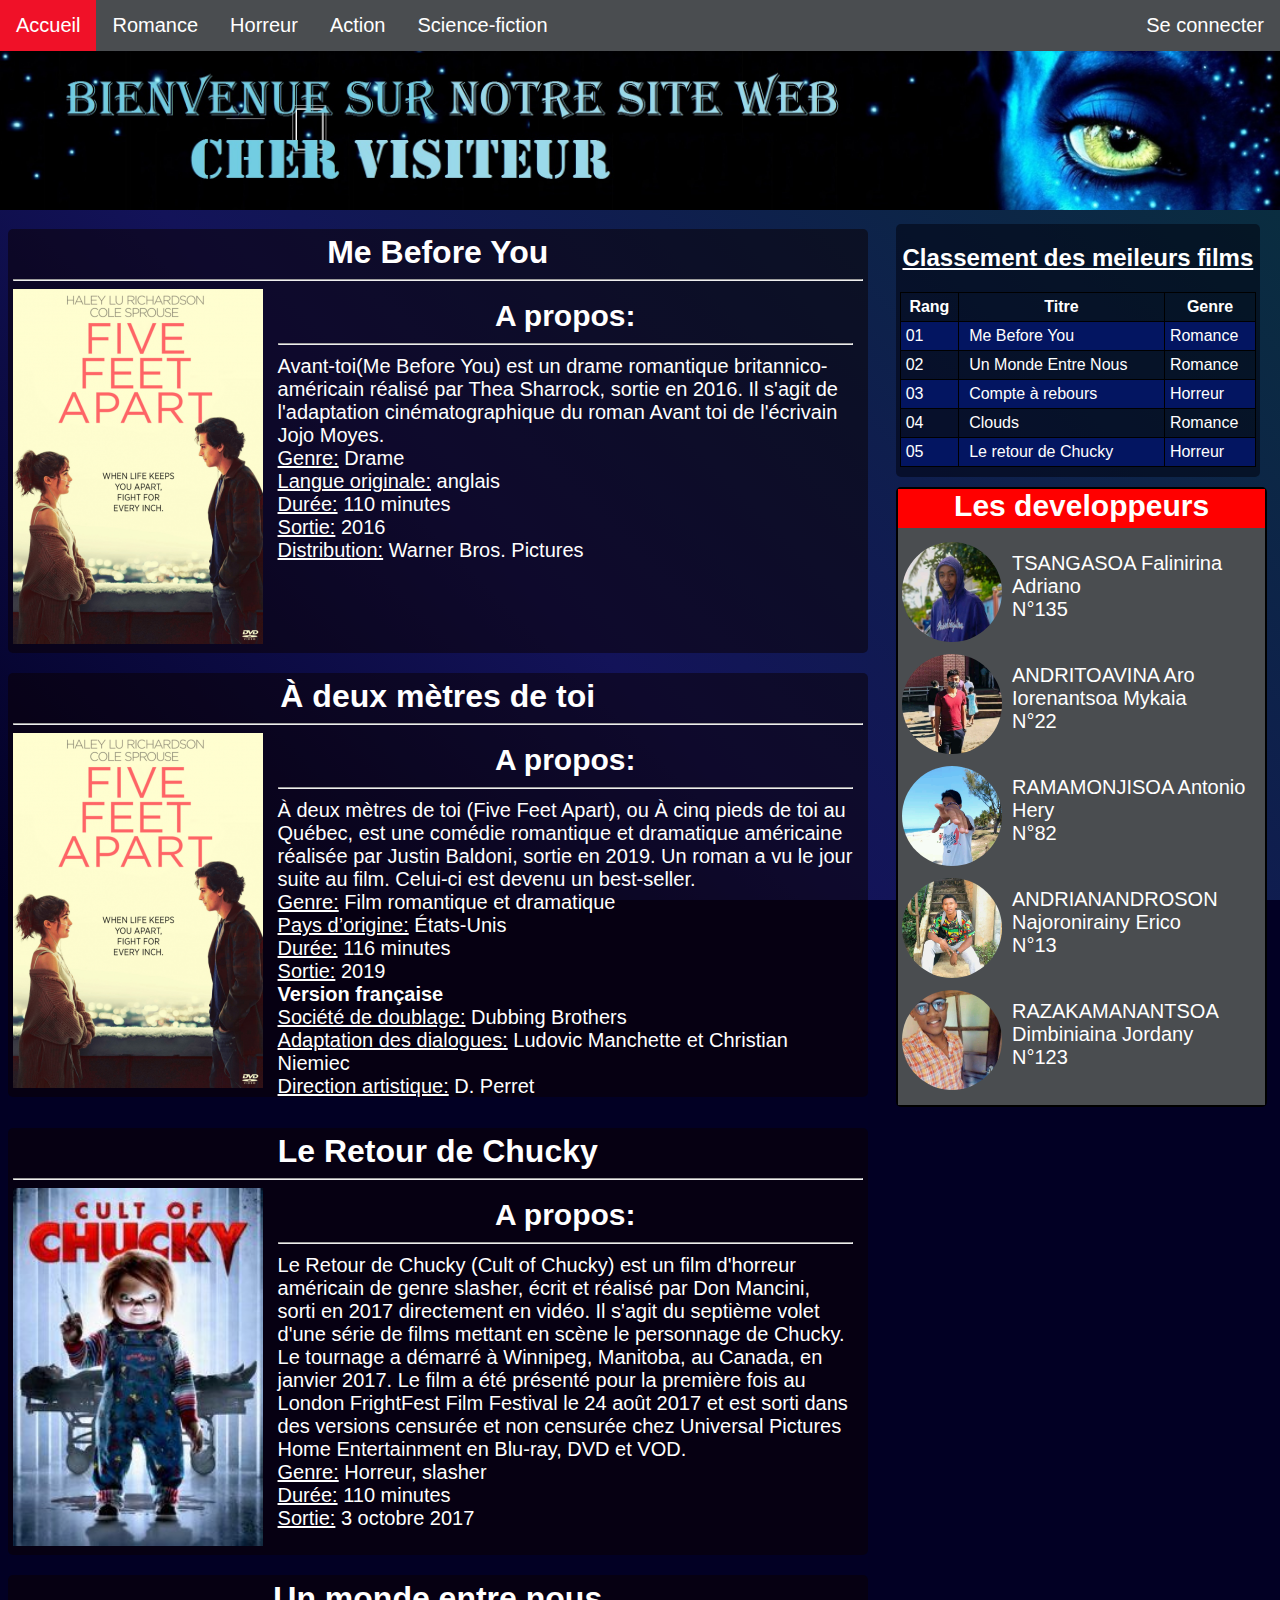
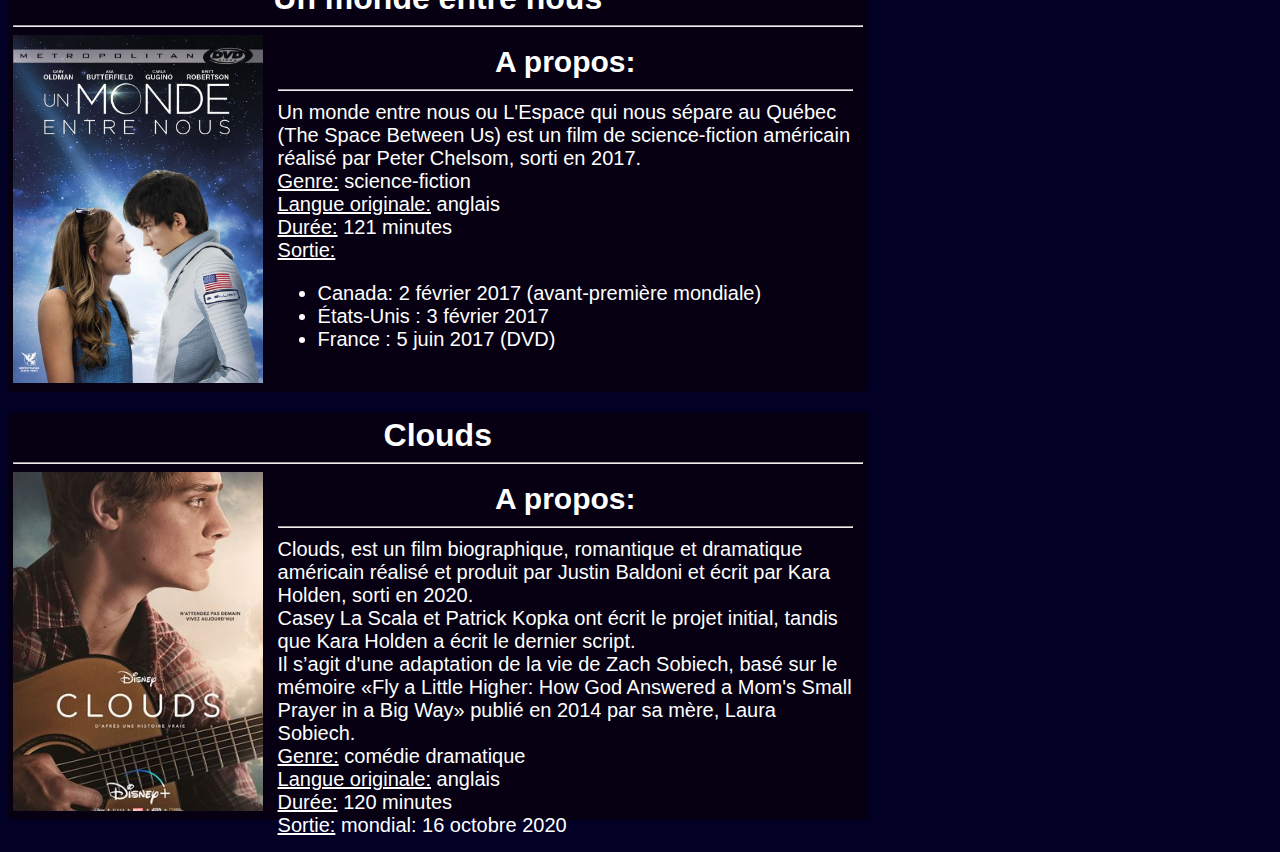
<file: frontend/index.html>
<!DOCTYPE html> 
<html lang="en">
<head>
  <meta charset="UTF-8">
  <meta name="viewport" content="width=device-width, initial-scale=1.0">
  <link rel="stylesheet" href="css/monstyle.css">
  <link rel="stylesheet" href="css/index.css">
  <title>Bienvenue</title>
</head>

<body>
  <nav>
    <a id="active" href="">Accueil</a>
    <a href="html/romance.html">Romance</a>
    <a href="html/horreur.html">Horreur</a>
    <a href="html/action.html">Action</a>
    <a href="html/scienceFiction.html">Science-fiction</a>
    <a href="html/connecter.html" style="float:right;">Se connecter</a>  
  </nav>
  <div class="imgacc">
    <!--<span><p>Bienvenue sur notre Site Web</p></span>
    <span class="i02"><p>Cher Visiteur</p></span>-->
    <img width="100%" class="pic" src="Pictures/Bienvenue.jpg">
  </div>

  <div class="block2">
    <div class="list">
      <h2 style="text-align: center;text-decoration: underline;">Classement des meileurs films</h2>
      <table>
        <tr>
          <th>Rang</th>
          <th>Titre</th>
          <th>Genre</th>
        </tr>
        <tr>
          <td>01</td>
          <td><a href="#">Me Before You</a></td>
          <td>Romance</td>
        </tr>
        <tr>
          <td>02</td>
          <td><a href="#">Un Monde Entre Nous</a></td>
          <td>Romance</td>
        </tr>
        <tr>
          <td>03</td>
          <td><a href="#">Compte à rebours</a></td>
          <td>Horreur</td>
        </tr>
        <tr>
          <td>04</td>
          <td><a href="#">Clouds</a></td>
          <td>Romance</td>
        </tr>
        <tr>
          <td>05</td>
          <td><a href="#">Le retour de Chucky</a></td>
          <td>Horreur</td>
        </tr>
      </table>
    </div>
    <article class="side">
          <div class="side01"><b>Les developpeurs</b></div>
          <div class="side02">
            <div class="dev">
              <div class="contdev">
                <img width="100px" src="Pictures/developpeurs/faly.jpg" alt="">
                <div class="name">TSANGASOA Falinirina Adriano<br>N°135</div>
              </div>
              
              <div class="contdev">
                <img width="100px" src="Pictures/developpeurs/toavina.jpg" alt="">
                <div class="name">ANDRITOAVINA Aro Iorenantsoa Mykaia<br>N°22</div>
              </div>
              <div class="contdev">
                <img width="100px" src="Pictures/developpeurs/antonio.jpg" alt="">
                <div class="name">RAMAMONJISOA Antonio Hery<br>N°82</div>
              </div>
              <div class="contdev">
                <img width="100px" src="Pictures/developpeurs/najoro.jpg" alt="">
                <div class="name">ANDRIANANDROSON Najoronirainy Erico<br>N°13</div>
              </div>
              <div class="contdev">
                <img width="100px" src="Pictures/developpeurs/dimby.jpg" alt="">
                <div class="name">RAZAKAMANANTSOA Dimbiniaina Jordany<br>N°123</div>
              </div>
              </div>
            </div>
          </div>
      </article>
      
  </div>

  <div class="block1">
    <div class="type">
      <div><h1>Me Before You</h1></div>
      <hr>
      <img width="250px" alt="error" src="Pictures/affiches/A deux metres de toi.png">
      <div class="amb">
        <h2>A propos:</h2><hr>
        <span class="ambspan">
          Avant-toi(Me Before You) est un drame romantique britannico-américain réalisé par Thea Sharrock,
          sortie en 2016. Il s'agit de l'adaptation cinématographique du roman Avant toi de l'écrivain Jojo Moyes.
        </span><br>
        <span class="ambcont">
          <u>Genre:</u> Drame <br>
          <u>Langue originale:</u> anglais <br>
          <u>Durée:</u> 110 minutes <br>
          <u>Sortie:</u> 2016 <br>
          <u>Distribution:</u> Warner Bros. Pictures
        </span>
      </div>
    </div>
  </div>

  <div class="block1">
    <div class="type">
      <div><h1>À deux mètres de toi</h1></div>
      <hr>
      <img width="250px" src="Pictures/affiches/A deux metres de toi.png">
      <div class="amb">
        <h2>A propos:</h2><hr>
        <span class="ambspan">
          À deux mètres de toi (Five Feet Apart), ou À cinq pieds de toi au Québec, est une comédie romantique et dramatique américaine réalisée par Justin Baldoni, sortie en 2019. Un roman a vu le jour suite au film. Celui-ci est devenu un best-seller.
        </span><br>
        <span class="ambcont">
          <u>Genre:</u> Film romantique et dramatique<br>
          <u>Pays d’origine:</u> États-Unis<br>
          <u>Durée:</u> 116 minutes <br>
          <u>Sortie:</u> 2019 <br>
          <b>Version française</b><br>
          <u>Société de doublage:</u> Dubbing Brothers <br>
          <u>Adaptation des dialogues:</u> Ludovic Manchette et Christian Niemiec <br>
          <u>Direction artistique:</u> D. Perret <br>
        </span>
      </div>
    </div>
  </div>


  <div class="block1">
    <div class="type">
      <div><h1>Le Retour de Chucky</h1></div>
      <hr>
      <img width="250px" src="Pictures/affiches/Le Retour de Chucky.jpg">
      <div class="amb">
        <h2>A propos:</h2><hr>
        <span class="ambspan">
          Le Retour de Chucky (Cult of Chucky) est un film d'horreur américain de genre slasher, écrit et réalisé par Don Mancini, sorti en 2017 directement en vidéo. Il s'agit du septième volet d'une série de films mettant en scène le personnage de Chucky.  <br> 

          Le tournage a démarré à Winnipeg, Manitoba, au Canada, en janvier 2017. Le film a été présenté pour la première fois au London FrightFest Film Festival le 24 août 2017 et est sorti dans des versions censurée et non censurée chez Universal Pictures Home Entertainment en Blu-ray, DVD et VOD.
        </span><br>
        <span class="ambcont">
          <u>Genre:</u> Horreur, slasher<br>
          <u>Durée:</u> 110 minutes <br>
          <u>Sortie:</u> 3 octobre 2017<br>
        </span>
      </div>
    </div>
  </div>

  <div class="block1">
    <div class="type">
      <div><h1>Un monde entre nous</h1></div>
      <hr>
      <img width="250px" src="Pictures/affiches/Un monde entre nous.jpg">
      <div class="amb">
        <h2>A propos:</h2><hr>
        <span class="ambspan">
           Un monde entre nous ou L'Espace qui nous sépare au Québec (The Space Between Us) est un film de science-fiction américain réalisé par Peter Chelsom, sorti en 2017. 
        </span><br>
        <span class="ambcont">
          <u>Genre:</u> science-fiction<br>
          <u>Langue originale:</u> anglais <br>
          <u>Durée:</u> 121 minutes <br>
          <u>Sortie:</u>
          <ul>
            <li>Canada: 2 février 2017 (avant-première mondiale)</li>
            <li>États-Unis : 3 février 2017</li>
            <li>France : 5 juin 2017 (DVD)</li>
          </ul>
        </span>
      </div>
    </div>
  </div>

  <div class="block1" id="end">
    <div class="type">
      <div><h1>Clouds</h1></div>
      <hr>
      <img width="250px" src="Pictures/affiches/Clouds.jpg">
      <div class="amb">
        <h2>A propos:</h2><hr>
        <span class="ambspan">
          Clouds, est un film biographique, romantique et dramatique américain réalisé et produit par Justin Baldoni et écrit par Kara Holden, sorti en 2020. <br>
          Casey La Scala et Patrick Kopka ont écrit le projet initial, tandis que Kara Holden a écrit le dernier script. <br>
          Il s’agit d'une adaptation de la vie de Zach Sobiech, basé sur le mémoire «Fly a Little Higher: How God Answered a Mom's Small Prayer in a Big Way» publié en 2014 par sa mère, Laura Sobiech.  
        </span><br>
        <span class="ambcont">
          <u>Genre:</u> comédie dramatique<br>
          <u>Langue originale:</u> anglais <br>
          <u>Durée:</u> 120 minutes <br>
          <u>Sortie:</u>  mondial: 16 octobre 2020
        </span>
      </div>
    </div>
  </div>
  <!--<footer>
    Ce Site est le Projet HTML des étudiants en première de Licence professionelle à l'Ecole Nationale d'Informatique dont les ci-après:
    ANDRIANANDROSON Najoronirainy Erico N°13 &nbsp; &nbsp; 
    TSANGASOA Falinirina Adriano N°135 &nbsp; &nbsp; 
    ANDRITOAVINA Aro Iorenantsoa Mykaia N°22
    RAMAMONJISOA Antonio Hery N°82 &nbsp; &nbsp; 
    RAZAKAMANANTSOA Dimbiniaina Jordany N°123 &nbsp; &nbsp; 
    
  </footer>-->
</body>
</html>
</file>
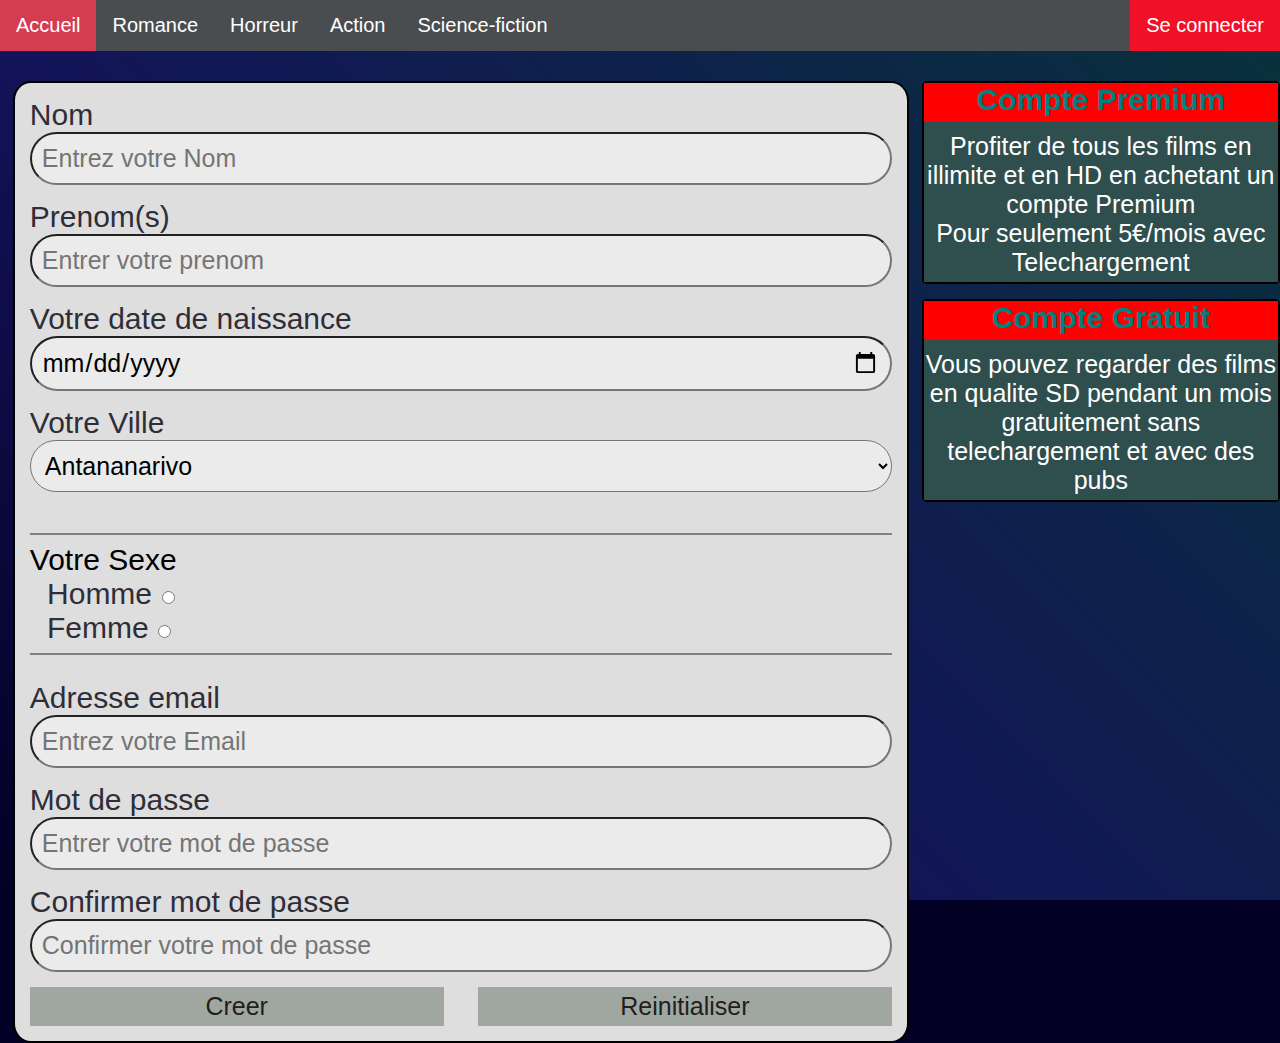
<file: frontend/html/compte.html>
<!DOCTYPE html>
<html lang="en">
<head>
    <meta charset="UTF-8">
    <meta name="viewport" content="width=device-width, initial-scale=1.0">
    <link rel="stylesheet" href="../css/monstyle.css">
    <link rel="stylesheet" href="../css/form.css">
    <title>Creer un compte</title>
</head>
<body>
    <nav>
        <a href="../index.html">Accueil</a>
        <a href="romance.html">Romance</a>
        <a href="horreur.html">Horreur</a>
        <a href="action.html"> Action</a>
        <a href="scienceFiction.html">Science-fiction</a>
        <a id="active" href="connecter.html" style="float:right;">Se connecter</a>  
      </nav>
      <div class="sided">
        <article class="side">
          <div class="side01"><b>Compte Premium</b></div>
          <div class="side02">Profiter de tous les films en illimite et en HD en achetant un compte Premium <br>
          Pour seulement 5&euro;/mois avec Telechargement</div>
      </article>
      <article class="side">
          <div class="side01"><b>Compte Gratuit</b></div>
          <div class="side02">Vous pouvez regarder des films en qualite SD pendant un mois gratuitement
              sans telechargement et avec des pubs
          </div>
      </article>
      </div>
      <form id="form2" method="POST" action="">
        <div><label for="nom">Nom</label></div>
            <input type="text" name="nom" id="nom" placeholder="Entrez votre Nom" required>
        <div><label for="prenoms">Prenom(s)</label></div>
            <input type="text" name="prenoms" id="prenoms" placeholder="Entrer votre prenom" required>
        <div><label for="anniv">Votre date de naissance</label></div>
            <input type="date" name="anniversaire" id="anniv">
        <div><label for="villes">Votre Ville</label></div>
        <select name="villes" id="villes">
            <option value="Tananarive">Antananarivo</option>
            <option value="Diego">Antsiranana</option>
            <option value="Fianarantsoa">Fianarantsoa</option>
            <option value="Majunga">Mahajanga</option>
            <option value="Toamasina">Toamasina</option>
            <option value="Tulear">Toliara</option>
        </select>
        <br>
        <br>
        <hr>
        <div class="sexe">Votre Sexe</div>
        <label id="radio" for="homme">Homme</label>
            <input type="radio" name="sexe" value="homme" id="homme"><br>
        <label id="radio" for="femme">Femme</label>
            <input type="radio" name="sexe" value="femme" id="femme"><br><hr>
        <br>
        <div><label for="mail">Adresse email</label></div>
            <input type="email" name="email" id="mail" placeholder="Entrez votre Email" required>
        <div><label for="pass">Mot de passe</label></div>
            <input type="password" name="password" id="pass" placeholder="Entrer votre mot de passe" required>
        <div><label for="passconf">Confirmer mot de passe</label></div>
            <input type="password" name="passwordc" id="passconf" placeholder="Confirmer votre mot de passe" required>
        <input type="submit" value="Creer">
        <input type="reset" value="Reinitialiser" style="float: right;">
      </form>
</body>
</html>
</file>
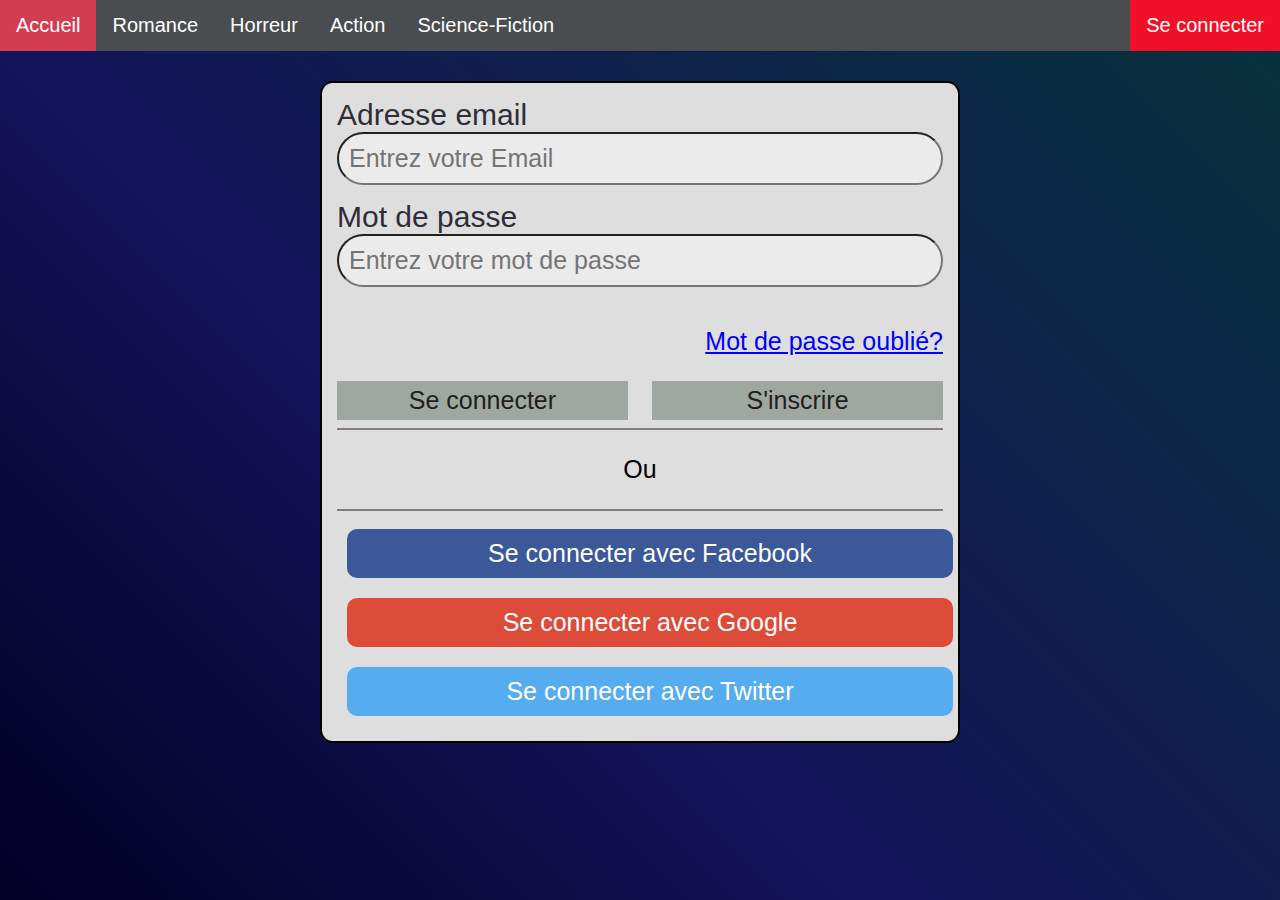
<file: frontend/html/connecter.html>
<!DOCTYPE html>
<html lang="en">
<head>
    <meta charset="UTF-8">
    <meta name="viewport" content="width=device-width, initial-scale=1.0">
    <link rel="stylesheet" href="../css/monstyle.css">
    <link rel="stylesheet" href="../css/form.css">
    <link rel="stylesheet" href="../css/index.css">
    <title>Se connecter</title>
</head>
<body>
    <nav>
        <a href="../index.html">Accueil</a>
        <a href="romance.html">Romance</a>
        <a href="horreur.html">Horreur</a>
        <a href="action.html">Action</a>
        <a href="scienceFiction.html">Science-Fiction</a>
        <a id="active" href="" style="float:right;">Se connecter</a>  
      </nav>
      
      <form method="POST" action="">
        <label for="mail">Adresse email</label>
            <input type="email" name="email" id="mail" placeholder="Entrez votre Email" required>
        <label for="pass">Mot de passe</label>
            <input type="password" name="password" id="pass" placeholder="Entrez votre mot de passe" required>
        <div class="div1">
            <p>Mot de passe oublié?</p>
        </div>
        <input type="submit" value="Se connecter">
        <div id="button1"><a href="compte.html">S'inscrire</a></div>
        <hr>
        <div class="div2">
            <p>Ou</p>
        </div>
        <hr>
        <input style="background-color: #3B5998;color: white" type="button" value="Se connecter avec Facebook">
        <input style="background-color:#dd4b39;color: white" type="button" value="Se connecter avec Google">
        <input style="background-color:#55ACEE;color: white" type="button" value="Se connecter avec Twitter">
      </form>
    
</body>
</html>
</file>
<file: frontend/css/monstyle.css>
*{
    font-family: Arial, Helvetica, sans-serif;
}


body{
    margin: 0;
    background: rgb(2, 0, 36);
    background-image: linear-gradient(45deg, rgba(2,0,36,1) 0%, rgba(19,19,89,1) 39%, rgba(8,50,59,1) 100%);
    background-repeat: no-repeat;
    background-attachment: fixed;
    background-size: cover;
    color: white;

}
*{
    box-sizing: border-box;
}

nav{
    background-color: rgb(74, 77, 80);
    overflow:hidden;
    z-index: 10;

}
nav a{
     float: left;
     color: white;
     text-align: center;   
     padding:14px 16px;
     text-decoration:none; 
     font-size: 20px; 
     font-family: Arial, Helvetica, sans-serif;
} 
nav a:hover{
    background-color:rgba(240, 57, 81, 0.822);
}
nav #active{
    background-color:#F01128; 
}
/*fin nav*/
.bigBloc
{
    margin-top: 30px;
    margin-bottom: 100px;
    width: 100%;
    height: 450px;
}

.synopsis
{
    padding-top: 0;
    font-size: 20px;
    float: right;
    width: calc(98% - 820px);
    height: 450px;
    text-align: left;
    padding-left: 25px;
    margin-right: 10px;
    border: 2px solid black;
    animation: zoom 1s;
}
.synopsis h1{
    padding: 0;
    margin: 0;
}
.synopsis hr{
    margin-left: -25px;
}
.synopsis b{
    text-decoration: underline;
}
.synopsis a{
    text-decoration: none;
    color: white;
}
.synopsis a:hover{
    color: red;
}
.synopsis ul{
    padding: 0;
    margin: 0;
    margin-left: 80px;
}
.synopsis ul li{
    text-decoration: none;
    list-style: none;

}
.video
{ 
    font-size: 20px;
    float: left;
    padding: 0;
    margin: 0;
    margin-left: 2%;
    animation: left 1s;
}
.bloc2 video{
    margin: 0;
}
.view{
    margin-top: 10px;
    width: 100%;
}
.view div{
    display: inline-block;
    margin-bottom: 25px;
}
.view a:hover{
    background-color:rgba(240, 17, 40, 0.5);

    color: white;
}
.view :nth-child(1){
    float: left;
}
.view :nth-child(2){
    float: right;
}
.view .watch{
    padding: 10px;
    background-color: red;
    margin-right: 25px;
}
.view .down{
    margin-right: 15px;
    padding: 10px;
    background-color: red;
}

 
.bout button
{
  float: left;
  width: 90%;
  
  
  
}

button
{
    padding: 1%;
    margin: 10px;
}


/*Animation*/

@keyframes zoom{
    from {
        transform: scale(0);
    }
}
@keyframes down{
    from {
        transform: translateY(200px);
        opacity: 0;
    }
}
@keyframes trans{
    from {
        opacity: 0;
    }
}
@keyframes left{
    from {
        transform: translateX(-200px);
        opacity: 0;
    }
}

/*Responsive*/
@media screen and (max-width: 1200px){
    .bigBloc
    {
        margin-top: 15px;
        width: 98%;
        height: auto;
        display: inline-block;
    }
    .synopsis hr{
        margin-left: -5px;
    }
    .video
    { 
        font-size: 20px;
        float: left;
        padding: 0;
        margin: 0;
        margin-left: 1%;
    }
    .synopsis{
        padding: 0;
        height: auto;
        width: 98%;
        margin-left: 1%;
        margin-right: 0;
        padding-left: 5px;
        font-size: 17px;
    }
    .video video{
        margin-left: 1%;
        height: auto;
        width: 98%;
    }
    nav a{
        padding: 5px 6px;
        font-size: 15px;
    }
    .view .down{
        margin-right: 5px;
        padding: 10px;
        background-color: red;
    }

}

@media screen and (max-width:340px)
{
    nav a{
        padding: 2px 3px;
        font-size: 12px;
    }
}

@media screen and (min-width:2600px){
    nav a{
        padding: 15px 18px;
        font-size: 35px;
    }
    .bigBloc
    {
        margin-top: 15px;
        width: 99%;
        height: auto;
        display: inline-block;
    }
    .video video{
        height: auto;
        width: 1600px;
    }
    .synopsis
    {
        font-size: 25px;
        width: calc(98% - 1800px);
        height: 550px;
        text-align: left;
        padding-left: 25px;
        margin-right: 3%;
        border: 2px solid black;
        animation: zoom 1s;
    }
}
</file>
<file: frontend/css/index.css>
.imgacc{
	animation: zoom 1s;
	padding: 0;	
}

.imgacc span{
	margin-top: -50px;
	margin-left: 25px;
	font-size: 50px;
	position: absolute;
}
.imgacc .i02{
	margin-top: 10px;
}
.block2{
	width: 29%;
	float: right;
	margin-right: 1%;
	animation: trans 1.5s;
}
.block2 .list{
	width: 98%;
	background-color: rgba(0,0,9,0.5);
	border-radius: 5px;
	margin-top: 10px;
	margin-bottom: 10px;
	padding-top: 0.1px;
	padding-bottom: 10px;
}
.block2 .list table{
	width: 98%;
	margin-left: 1%;
	border-collapse: collapse;
}
.block2 .list table td, .block2 .list table th{
	border: 1px solid black;
	padding: 5px;
}
.block2 .list table td a{
	padding: 5px;
	text-decoration: none;
	color: white;
}
.block2 .list table tr:nth-child(even){
	background-color: #031561;
  }
.block2 .list table td a:hover{
	color: red;
}
.sided{
    margin-top: 30px;
    width: 28%;
    float: right;
}

.side{
    border: 2px solid black;
    border-radius: 5px;
    margin-bottom: 15px;
    text-align: center;
    margin-left: auto;
    margin-right: auto;
}

.side01{
    padding-bottom: 5px;
    font-size: 30px;
    color:white;
    background-color:red;
    width: 100%;
}

.side02{
    padding-top: 10px;
    padding-bottom: 5px;
    font-size: 25px;
	background-color:  rgb(74, 77, 80);
	text-align: left;
}
.side02 .dev .contdev{
	/*border: 1px solid black;*/
	border-radius: 2px;
	padding: 2px;
	margin: 2px;
}
.side02 .dev .contdev img{
	border-radius: 100%;
}
.side02 .dev .contdev .name{
	width: calc(100% - 110px);
	float: right;
	margin-top: 10px;
	font-size: 20px;
}
.block1{
	width: 68%;
	float: left;
	margin-left: 0.2%;
	margin-top: 10px;
	padding: 5px;
	animation: down 1s;
}
.block1 .amb{
	width: calc(100% - 255px);
	float: right;
	padding: 10px;
	font-size: 20px;
}

.block1 div h1{
	margin: 0;
	text-align: center;
	transition: 1s;
}
.block1 div h1:hover{
	background-color: red;
}
.block1 div h2{
	margin: 0;
	text-align: center;
}
.block1 .type{
	background-color: rgba(9,0,0,0.5);
	padding: 5px;
	border-radius: 5px;
}
/*footer{
	padding: 10px;
    float: left;
    width: 100%;
	background-color: black;
	font-size: 25px;
}*/

/*animation*/
@keyframes zoom{
    from {
        transform: scale(0);
    }
}
@keyframes down{
    from {
        transform: translateY(200px);
        opacity: 0;
    }
}
@keyframes trans{
    from {
        opacity: 0;
    }
}
/*Responsive*/
@media screen and (max-width: 1200px){
	.block1, .block2{
		width: 98%;
		float: none;
	}
	.block1{
		padding: 0;
	}
	.block2{
		margin-left: 1%;
	}
	.block2 .list{
		width: 100%;
		margin-top: 10px;
		margin-bottom: 10px
	}
	.imgacc span{
		margin-top: -30px;
		margin-left: 25px;
		font-size: 40px;
		position: absolute;
	}
	.imgacc .i02{
		margin-top: 10px;
	}
	.block1 img{
		width: 100%;
	}
	.block1 .amb{
		width: 98%;
		float: none;
		padding: 10px;
		font-size: 18px;
	}
	.block1 .ambspan{
		padding-left: 15px;
	}
	.block1 .ambcont u{
		padding-left: 15px;
	}
	.side{
		width: 100%;
		margin: 0;
	}
	.side01{
    	padding-bottom: 2px;
   		font-size: 25px;
	}
	.side02{
    	padding-top: 2px;
    	padding-bottom: 2px;
    	font-size: 20px;
    	text-align: center;
	}
	.block1 .type{
		margin-left: 1%;
		width: 100%;
		padding: 5px;
	}
	.side02 .dev .contdev img{
		margin-left: 10px;
	}
	.side02 .dev .contdev{
		padding: 1px;
		margin: 1px;
	}
	.side02 .dev .contdev .name{
		width: calc(100% - 120px);
		float: right;
		margin-top: 25px;
		font-size: 20px;
	}
	.list{
		padding-left: 1%;
		padding-right: 1%;
	}
}

@media screen and (max-width: 820px){
	.imgacc span{
		margin-top: 10px;
		margin-left: 25px;
		font-size: 30px;
		position: absolute;
	}
	.imgacc .i02{
		margin-top: 45px;
	}
}

@media screen and (max-width: 520px){
	.side{
    	width: 98%;
    	margin-left: 0;
	}
	.block1, .block2{
		width: 100%;
	}
	.imgacc span{
		margin-top: 1px;
		margin-left: 5px;
		font-size: 20px;
		position: absolute;
	}
	.imgacc .i02{
		margin-top: 25px;
	}
	.side02 .dev .contdev img{
		width: 70px;
		margin-left: 2px;
	}
	
	.side02 .dev .contdev .name{
		width: calc(100% - 75px);
		float: right;
		margin-top: 5px;
		font-size: 20px;
	}
}
@media screen and (min-width:2600px){
	.block1{
		width: 35%;
	}
	.block2{
		margin-right: 0.1%;
	}
	#end{
		width: 70%;
	}
	
    .imgacc span{
		margin-top: -150px;
		margin-left: 25px;
		font-size: 150px;
		position: absolute;
	}
	.imgacc .i02{
		margin-top: -25px;
	}
	.side{
    	width: 98%;
    	margin-left: 0;
	}
}
</file>
<file: frontend/css/form.css>
*{
    box-sizing: border-box;
}

form{
    margin-top: 30px;
    margin-left: auto;
    margin-right: auto;
    padding: 15px;
    width: 50%;
    border-radius: 2%;
    border: 2px solid black;
    background-color: #DEDEDE;
    animation: zoom 1s;
}
#form2{
    animation: left 1s;
}

label{
    color:#2F2D38; 
    font-size: 30px;
    font-family: Helvetica, sans-serif;
}

form input[type=email],form input[type=password],form input[type=text],form input[type=date],select{
    margin-bottom: 15px;
    width: 100%;
    font-size: 25px;
    padding: 10px;
    background-color: rgb(235, 235, 235);
    border-radius: 40px;
    
}
/*mot de passe oublié*/
.div1{
    font-size: 25px;
    text-align: right;
    text-decoration: underline;
    color: blue;
}
/* ou*/
.div2{
    font-size: 25px;
    font-family: Arial, Helvetica, sans-serif;
    text-align: center;
    color: black;
}

.sexe{
    font-size: 30px;
    font-family: Arial, Helvetica, sans-serif;
    text-align: left;
    color: black;
}

hr{
    border: 1px solid grey,
}
form input[type=submit], form input[type=reset]{
    width: 48%;
    margin-left: auto;
    margin-right: auto;
    font-size: 25px;
    padding: 5px;
    background-color: rgb(160, 167, 160);
    color: rgb(32, 30, 30);
    border: none;
    border-radius: 0px;
}

#dev{
    display: none;
}

form #button1{
    font-family: Arial, Helvetica, sans-serif;
    text-align: center;
    float: right;
    border: none;
    width: 48%;
    font-size: 25px;
    margin-left: auto;
    margin-right: auto;
    padding: 5px;
    background-color: rgb(160, 167, 160);
    border-radius: 0px; 
}
/*ci-dessous la balise a (s'inscrire)*/ 
#button1 a{
    text-decoration: none;
    color: rgb(32, 30, 30);
}

form input[type=button]{
    width: 100%;
    padding: 10px;
    font-size: 25px;
    margin: 10px;
    border: none;
    border-radius: 10px;
}

#form2{
    text-align: left;
    margin-top: 30px;
    margin-left: 1%;
    padding: 15px;
    width: 70%;
}
#radio{
    margin-left: 2%;
}
.sided{
    margin-top: 30px;
    width: 28%;
    float: right;
    animation: zoom 1s;
}

.side{
    border: 2px solid black;
    border-radius: 5px;
    margin-bottom: 15px;
    text-align: center;
    margin-left: auto;
    margin-right: auto;
}

.side01{
    padding-bottom: 5px;
    font-size: 30px;
    color: teal;
    background-color:red;
    width: 100%;
}

.side02{
    padding-top: 10px;
    padding-bottom: 5px;
    font-size: 25px;
    background-color: darkslategrey;
    color: white;
}

@media screen and (max-width:1200px){
    label{
        font-size: 18px;
    }
    form{
        width: 96%;
        margin: 0;
        margin-top: 18px;
        margin-left: 2%;
    }
    #radio{
        font-size: 15px;
    }
    form input[type=email],form input[type=password],form input[type=text],form input[type=text],form input[type=date],select{
        font-size: 15px;
        padding: 5px;
    }
    .div1,.div2,.sexe{
        font-size: 15px;
    }
    hr{
        border-width: 0.5px;
    }
    form input[type=submit],form input[type=reset]{
        font-size: 15px;
    }
    form #button1{
        font-size: 15px;
    }
    form input[type=button]{
        font-size: 15px;
        margin: 0;
        margin-bottom: 5px;
    }
    .sided{
        margin: auto;
        padding: 2%;
        width: 100%;
        float: none;
        clear: right;
    }
    .side{
        margin-bottom: 5px;
        border-radius: 4px;
    }
    .side01{
        font-size: 20px;
    }
    .side02{
        font-size: 15px;
    }
    #form2{
        margin: 0;
        margin-left: 2%;
        width: 96%;
    }
}


@keyframes zoom{
    from {
        transform: scale(0);
    }
}
@keyframes down{
    from {
        transform: translateY(200px);
    }
}
@keyframes trans{
    from {
        opacity: 0;
    }
}
@keyframes left{
    from {
        transform: translateX(-200px);
    }
}
@media screen and (min-width: 2600px){
    label{
        font-size: 35px;
    }
    form input[type=email],form input[type=password],form input[type=text],form input[type=text],form input[type=date],select{
        font-size: 35px;
        padding: 20px;
    }
    .div1,.div2,.sexe{
        font-size: 35px;
    }
    hr{
        border-width: 0.5px;
    }
    form{
        margin-left: 5%;
        width: 45%;
    }
    form input[type=submit],form input[type=reset]{
        font-size: 35px;
    }
    form #button1{
        font-size: 35px;
    }
    form input[type=button]{
        font-size: 35px;
        margin: 0;
        margin-bottom: 25px;
    }
    #form2 {
        width: 50%;
        padding: 25px;
        margin-left: 5%;
    }
    .sided{
        width: 40%;
    }
    .side{
        width: 40%;
        float: left;
        margin-right: 2%;
    }
    .side02 {
        padding: 15px;
    }
    #dev{
        display: block;
        width: 25%;
        float: right;
        margin-top: 30px;
        margin-right: 10%;
    }
}
</file>
